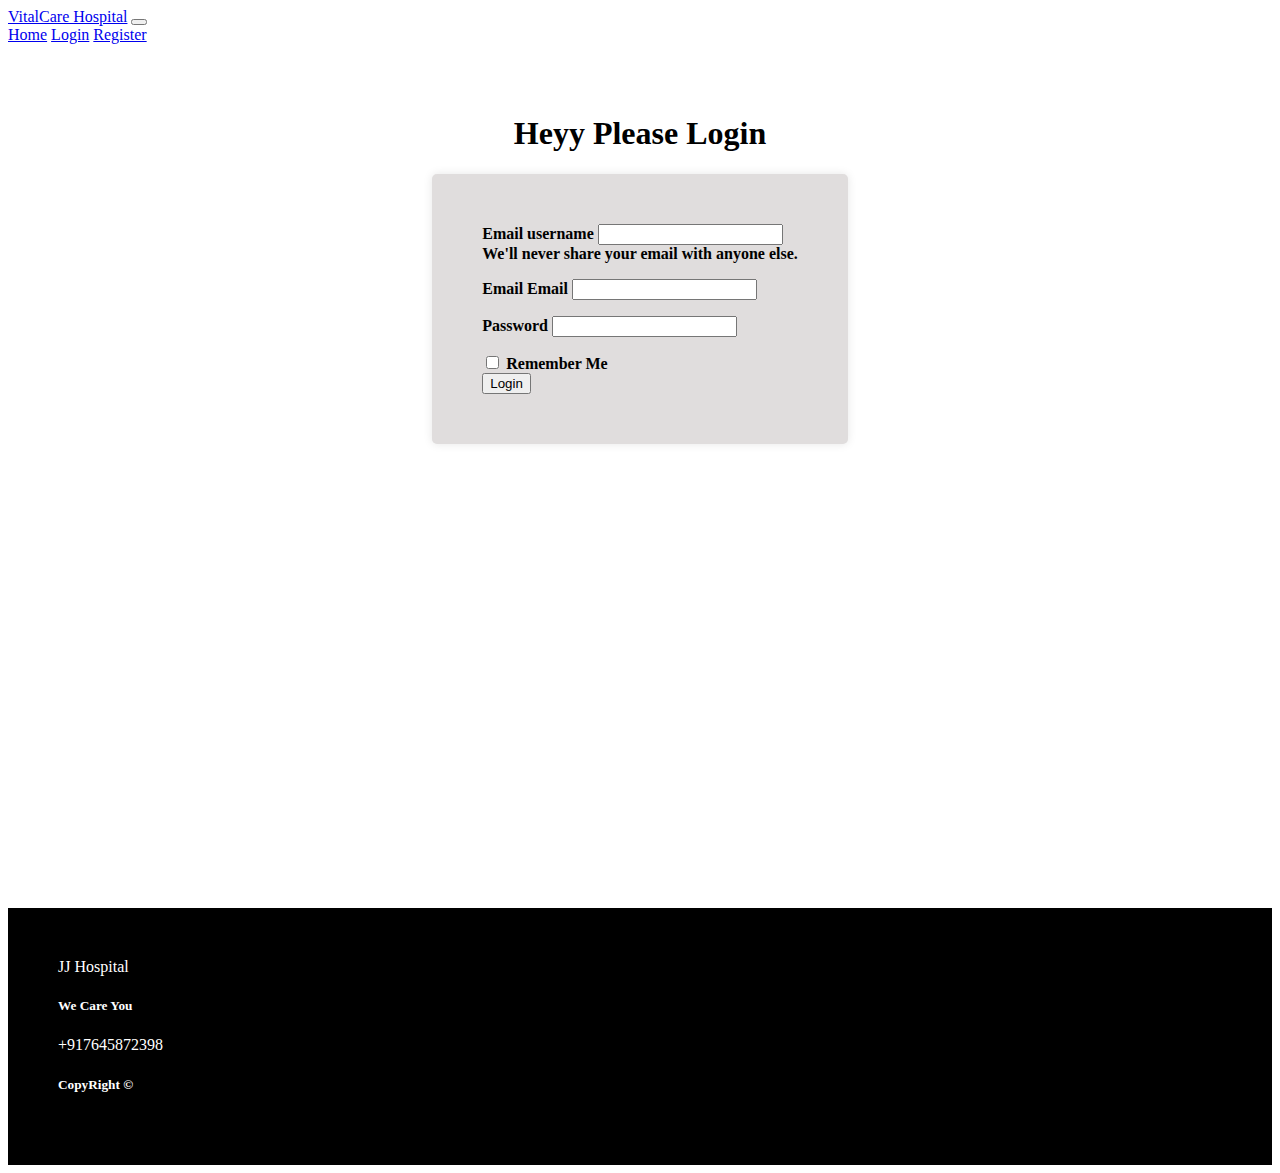
<file: Login/Login.html>
<!DOCTYPE html>
<html lang="en">
  <head>
    <meta charset="UTF-8" />
    <meta name="viewport" content="width=device-width, initial-scale=1.0" />
    <link
      href="https://cdn.jsdelivr.net/npm/bootstrap@5.0.2/dist/css/bootstrap.min.css"
      rel="stylesheet"
      integrity="sha384-EVSTQN3/azprG1Anm3QDgpJLIm9Nao0Yz1ztcQTwFspd3yD65VohhpuuCOmLASjC"
      crossorigin="anonymous"
    />
    <script
      src="https://cdn.jsdelivr.net/npm/@popperjs/core@2.9.2/dist/umd/popper.min.js"
      integrity="sha384-IQsoLXl5PILFhosVNubq5LC7Qb9DXgDA9i+tQ8Zj3iwWAwPtgFTxbJ8NT4GN1R8p"
      crossorigin="anonymous"
    ></script>
    <script
      src="https://cdn.jsdelivr.net/npm/bootstrap@5.0.2/dist/js/bootstrap.min.js"
      integrity="sha384-cVKIPhGWiC2Al4u+LWgxfKTRIcfu0JTxR+EQDz/bgldoEyl4H0zUF0QKbrJ0EcQF"
      crossorigin="anonymous"
    ></script>
    <link rel="stylesheet" href="Login.css" />
    <title>Document</title>
  </head>
  <body>
    <div
      class="main"
      style="
        background-image: url('https://images.pexels.com/photos/3585093/pexels-photo-3585093.jpeg?auto=compress&cs=tinysrgb&w=1600');
      "
    >
      <div>
        <nav class="navbar navbar-expand-lg navbar-light bg-light">
          <div class="container-fluid">
            <a class="navbar-brand" href="#">VitalCare Hospital</a>
            <button
              class="navbar-toggler"
              type="button"
              data-bs-toggle="collapse"
              data-bs-target="#navbarNavAltMarkup"
              aria-controls="navbarNavAltMarkup"
              aria-expanded="false"
              aria-label="Toggle navigation"
            >
              <span class="navbar-toggler-icon"></span>
            </button>
            <div class="collapse navbar-collapse" id="navbarNavAltMarkup">
              <div class="navbar-nav">
                <a
                  class="nav-link active"
                  aria-current="page"
                  href="../index.html"
                  >Home</a
                >
                <a class="nav-link" href="#">Login</a>
                <a class="nav-link" href="../Register/Register.html"
                  >Register</a
                >
              </div>
            </div>
          </div>
        </nav>
      </div>
      <div class="logins">
        <div class="text-center text-body" style="padding-top: 50px">
          <h1>Heyy Please Login</h1>
        </div>
        <form class="login" onsubmit="loginSubmit(event)">
          <div class="mb-3">
            <label for="exampleInputName" class="form-label"
              >Email username</label
            >
            <input
              type="text"
              class="form-control"
              id="exampleInputName"
              aria-describedby="emailHelp"
            />
            <div id="emailHelp" class="form-text">
              We'll never share your email with anyone else.
            </div>
            <p id="nameError" style="color: red;"></p>
          </div>
          <div class="mb-3">
            <label for="exampleInputEmail1" class="form-label"
              >Email Email</label
            >
            <input
              type="email"
              class="form-control"
              id="exampleInputEmail1"
              aria-describedby="emailHelp"
            />

            <p id="emailError" style="color: red;"></p>
          </div>
          <div class="mb-3">
            <label for="exampleInputPassword1" class="form-label"
              >Password</label
            >
            <input
              type="password"
              class="form-control"
              id="exampleInputPassword1"
            />
          </div>
          <p id="passwordError" style="color: red;"></p>

          <div class="mb-3 form-check">
            <input
              type="checkbox"
              class="form-check-input"
              id="exampleCheck1"
            />
            <label class="form-check-label" for="exampleCheck1"
              >Remember Me</label
            >
          </div>
          <button type="submit" class="btn btn-primary">Login</button>
        </form>
      </div>
    </div>
    <!-- Footer -->
    <div>
      <div
        class="card text-bg-secondary mb-3 text-center"
        style="
          max-width: auto;
          background-color: black;
          color: white;
          padding: 50px;
        "
      >
        <div class="card-header">JJ Hospital</div>
        <div class="card-body">
          <h5 class="card-title">We Care You</h5>
          <p class="card-text">+917645872398</p>

          <h5 class="card-title">CopyRight ©</h5>
        </div>
      </div>
    </div>
    <script src="Login.js"></script>
  </body>
</html>
</file>
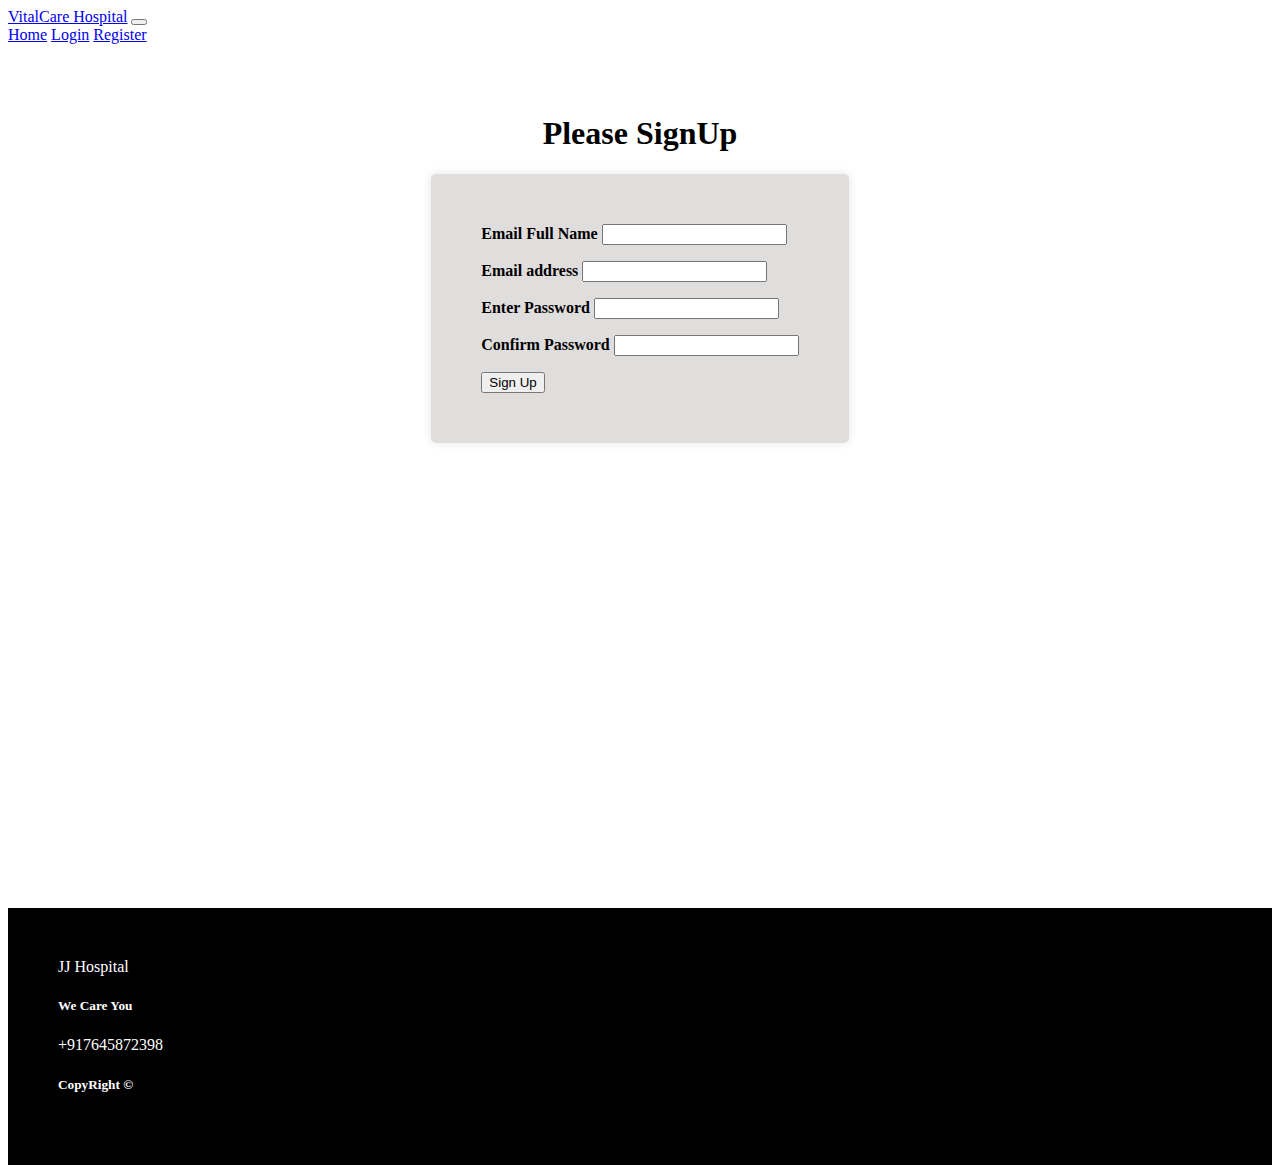
<file: Register/Register.html>
<!DOCTYPE html>
<html lang="en">
  <head>
    <meta charset="UTF-8" />
    <meta name="viewport" content="width=device-width, initial-scale=1.0" />
    <link
      href="https://cdn.jsdelivr.net/npm/bootstrap@5.0.2/dist/css/bootstrap.min.css"
      rel="stylesheet"
      integrity="sha384-EVSTQN3/azprG1Anm3QDgpJLIm9Nao0Yz1ztcQTwFspd3yD65VohhpuuCOmLASjC"
      crossorigin="anonymous"
    />
    <script
      src="https://cdn.jsdelivr.net/npm/@popperjs/core@2.9.2/dist/umd/popper.min.js"
      integrity="sha384-IQsoLXl5PILFhosVNubq5LC7Qb9DXgDA9i+tQ8Zj3iwWAwPtgFTxbJ8NT4GN1R8p"
      crossorigin="anonymous"
    ></script>
    <script
      src="https://cdn.jsdelivr.net/npm/bootstrap@5.0.2/dist/js/bootstrap.min.js"
      integrity="sha384-cVKIPhGWiC2Al4u+LWgxfKTRIcfu0JTxR+EQDz/bgldoEyl4H0zUF0QKbrJ0EcQF"
      crossorigin="anonymous"
    ></script>
    <link rel="stylesheet" href="Register.css" />
    <title>Document</title>
  </head>
  <body>
    <div
      class="main"
      style="
        background-image: url('https://images.pexels.com/photos/267401/pexels-photo-267401.jpeg?auto=compress&cs=tinysrgb&w=1600');
      "
    >
      <div>
        <nav class="navbar navbar-expand-lg navbar-light bg-light">
          <div class="container-fluid">
            <a class="navbar-brand" href="#">VitalCare Hospital</a>
            <button
              class="navbar-toggler"
              type="button"
              data-bs-toggle="collapse"
              data-bs-target="#navbarNavAltMarkup"
              aria-controls="navbarNavAltMarkup"
              aria-expanded="false"
              aria-label="Toggle navigation"
            >
              <span class="navbar-toggler-icon"></span>
            </button>
            <div class="collapse navbar-collapse" id="navbarNavAltMarkup">
              <div class="navbar-nav">
                <a
                  class="nav-link active"
                  aria-current="page"
                  href="../index.html"
                  >Home</a
                >
                <a class="nav-link" href="../Login/Login.html">Login</a>
                <a class="nav-link" href="#"
                  >Register</a
                >

              </div>
            </div>
          </div>
        </nav>
      </div>
      <div class="logins">
        <div class="text-center text-body" style="padding-top: 50px">
          <h1> Please SignUp</h1>
        </div>
        <form class="login" onsubmit="registerSubmit(event)">
          <div class="mb-3">
            <label for="exampleInputFullName" class="form-label"
              >Email Full Name</label
            >
            <input
              type="text"
              class="form-control"
              id="exampleInputFullName"
              aria-describedby="emailHelp"
            />
            <p id="nameError" style="color: red;"></p>
          </div>
          <div class="mb-3">
            <label for="exampleInputEmail1" class="form-label"
              >Email address</label
            >
            <input
              type="email"
              class="form-control"
              id="exampleInputEmail1"
              aria-describedby="emailHelp"
            />
            <p id="emailError" style="color: red;"></p>

          </div>

          <div class="mb-3">
            <label for="exampleInputPassword" class="form-label"
              >Enter Password</label
            >
            <input
              type="password"
              class="form-control"
              id="exampleInputPassword"
              aria-describedby="emailHelp"
            />
            <span id="password-strength"></span>
            <p id="passwordError" style="color: red;"></p>

          </div>
          <div class="mb-3">
            <label for="exampleConfirmPassword" class="form-label"
              >Confirm Password</label
            >
            <input
              type="password"
              class="form-control"
              id="exampleConfirmPassword"
              aria-describedby="emailHelp"
            />
            <p id="confirmError" style="color: red;"></p>

          </div>
          <button type="submit" class="btn btn-primary">Sign Up</button>
        </form>
      </div>
    </div>
    <!-- Footer -->
    <div>
      <div
        class="card text-bg-secondary mb-3 text-center"
        style="
          max-width: auto;
          background-color: black;
          color: white;
          padding: 50px;
        "
      >
        <div class="card-header">JJ Hospital</div>
        <div class="card-body">
          <h5 class="card-title">We Care You</h5>
          <p class="card-text">+917645872398</p>

          <h5 class="card-title">CopyRight ©</h5>
        </div>
      </div>
    </div>
    <script src="Register.js"></script>

  </body>
</html>
</file>
<file: Login/Login.css>
.main {
  height: 100vh;
}
.logins{
display: flex;
flex-direction: column;
align-items: center;

}
.login {
  background-color: rgb(224, 221, 221);
  width:fit-content;
  padding: 50px;
  border-radius: 5px;
  box-shadow: 0 0 10px rgba(0, 0, 0, 0.1);
  font-weight: bolder;



}
</file>
<file: Register/Register.css>
.main {
  height: 100vh;
}
.logins {
  display: flex;
  flex-direction: column;
  align-items: center;
}
.login {
  background-color: rgb(224, 221, 221);
  width: fit-content;
  padding: 50px;
  border-radius: 5px;
  box-shadow: 0 0 10px rgba(0, 0, 0, 0.1);
  font-weight: bolder;
}
</file>
